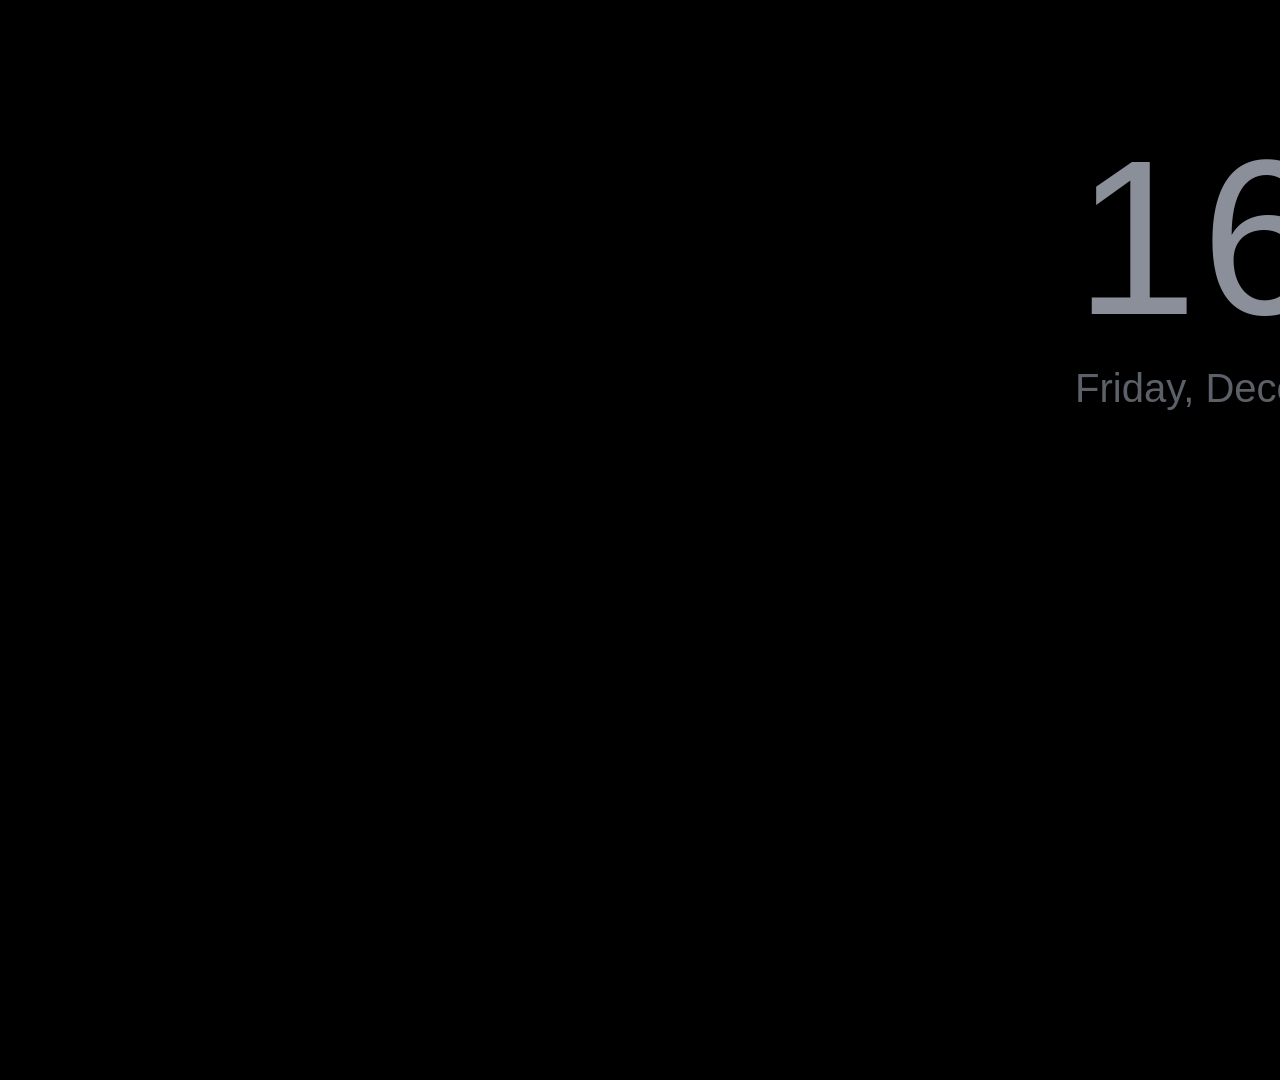
<file: webos/addons/night-clock/app/index.html>
<!DOCTYPE html>
<html lang="en">
<head>
<meta charset="utf-8">
<meta http-equiv="Content-Security-Policy" content="default-src 'none'; script-src 'self' file:; style-src 'self' file:; img-src 'self' file:; connect-src 'none'; object-src 'none'; base-uri 'none'; form-action 'none'">
<meta name="viewport" content="width=1920, height=1080">
<title>Night Clock</title>
<link rel="stylesheet" href="css/clock.css">
</head>
<body>
<div id="face" class="face">
  <div id="time" class="time"></div>
  <div id="date" class="date"></div>
</div>
<script src="js/clock.js"></script>
</body>
</html>
</file>
<file: webos/addons/night-clock/app/css/clock.css>
/* Night Clock: black, dim, and moving a little every minute so nothing stays lit in one place. */
html, body { margin: 0; width: 1920px; height: 1080px; overflow: hidden; background: #000000; cursor: none; }
.face { position: absolute; color: #8a8f99; font-family: "LG Smart UI", "Segoe UI", Roboto, Arial, sans-serif;
  transition: left 2s ease-in-out, top 2s ease-in-out, opacity 2s ease-in-out; }
.time { font-size: 220px; font-weight: 200; letter-spacing: 4px; line-height: 1; }
.date { margin-top: 18px; font-size: 40px; color: #5c6169; }
.late .face { color: #6b4d2e; }
.late .date { color: #4a3826; }
</file>
